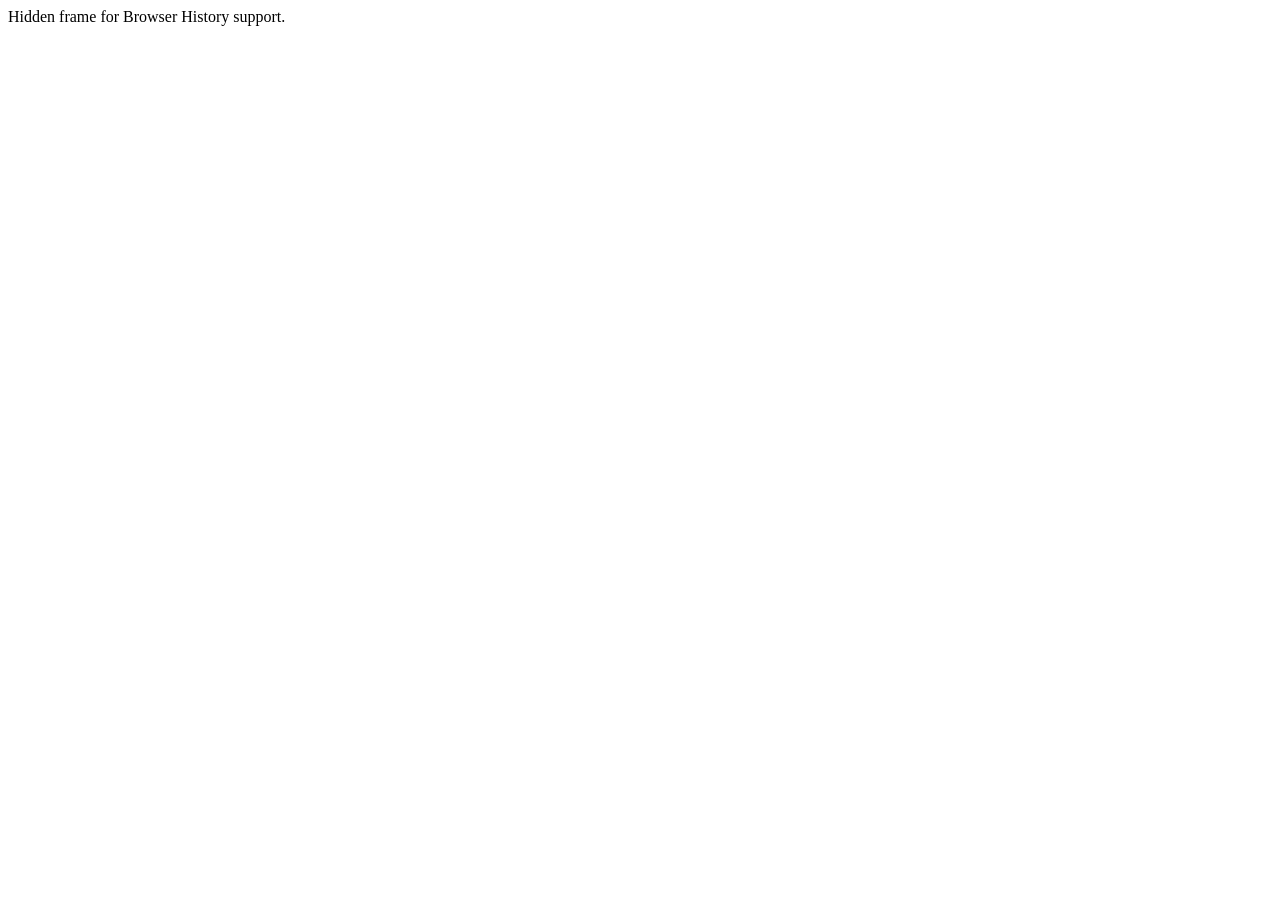
<file: digitalLibraryClientApp/html-template/history/historyFrame.html>
<html>
    <head>
        <META HTTP-EQUIV="Pragma" CONTENT="no-cache"> 
        <META HTTP-EQUIV="Expires" CONTENT="-1"> 
    </head>
    <body>
    <script>
        function processUrl()
        {

            var pos = url.indexOf("?");
            url = pos != -1 ? url.substr(pos + 1) : "";
            if (!parent._ie_firstload) {
                parent.BrowserHistory.setBrowserURL(url);
                try {
                    parent.BrowserHistory.browserURLChange(url);
                } catch(e) { }
            } else {
                parent._ie_firstload = false;
            }
        }

        var url = document.location.href;
        processUrl();
        document.write(encodeURIComponent(url));
    </script>
    Hidden frame for Browser History support.
    </body>
</html>
</file>
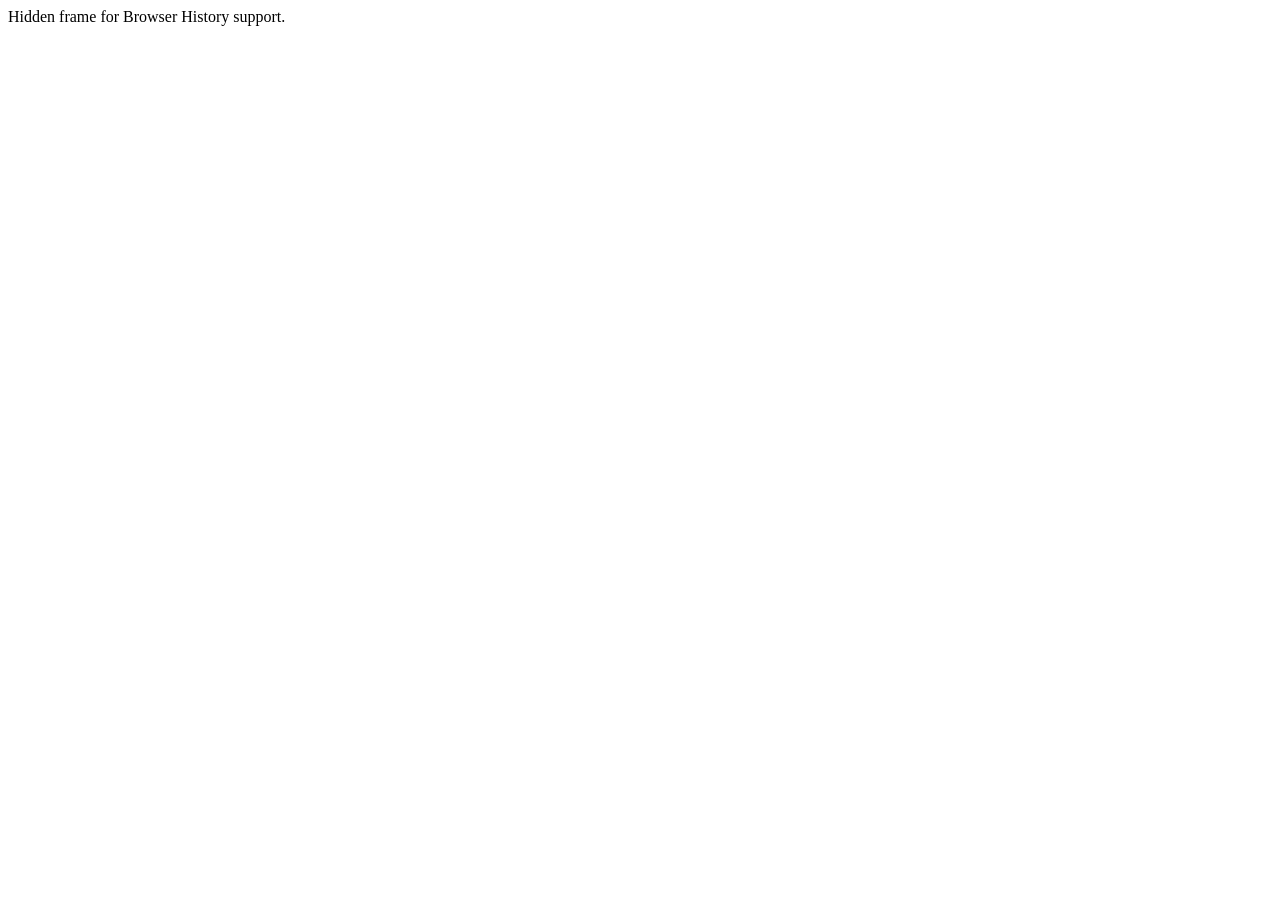
<file: web_app/html-wrapper-template/history/historyFrame.html>
<html>
    <head>
        <META HTTP-EQUIV="Pragma" CONTENT="no-cache"> 
        <META HTTP-EQUIV="Expires" CONTENT="-1"> 
    </head>
    <body>
    <script>
        function processUrl()
        {

            var pos = url.indexOf("?");
            url = pos != -1 ? url.substr(pos + 1) : "";
            if (!parent._ie_firstload) {
                parent.BrowserHistory.setBrowserURL(url);
                try {
                    parent.BrowserHistory.browserURLChange(url);
                } catch(e) { }
            } else {
                parent._ie_firstload = false;
            }
        }

        var url = document.location.href;
        processUrl();
        document.write(url);
    </script>
    Hidden frame for Browser History support.
    </body>
</html>
</file>
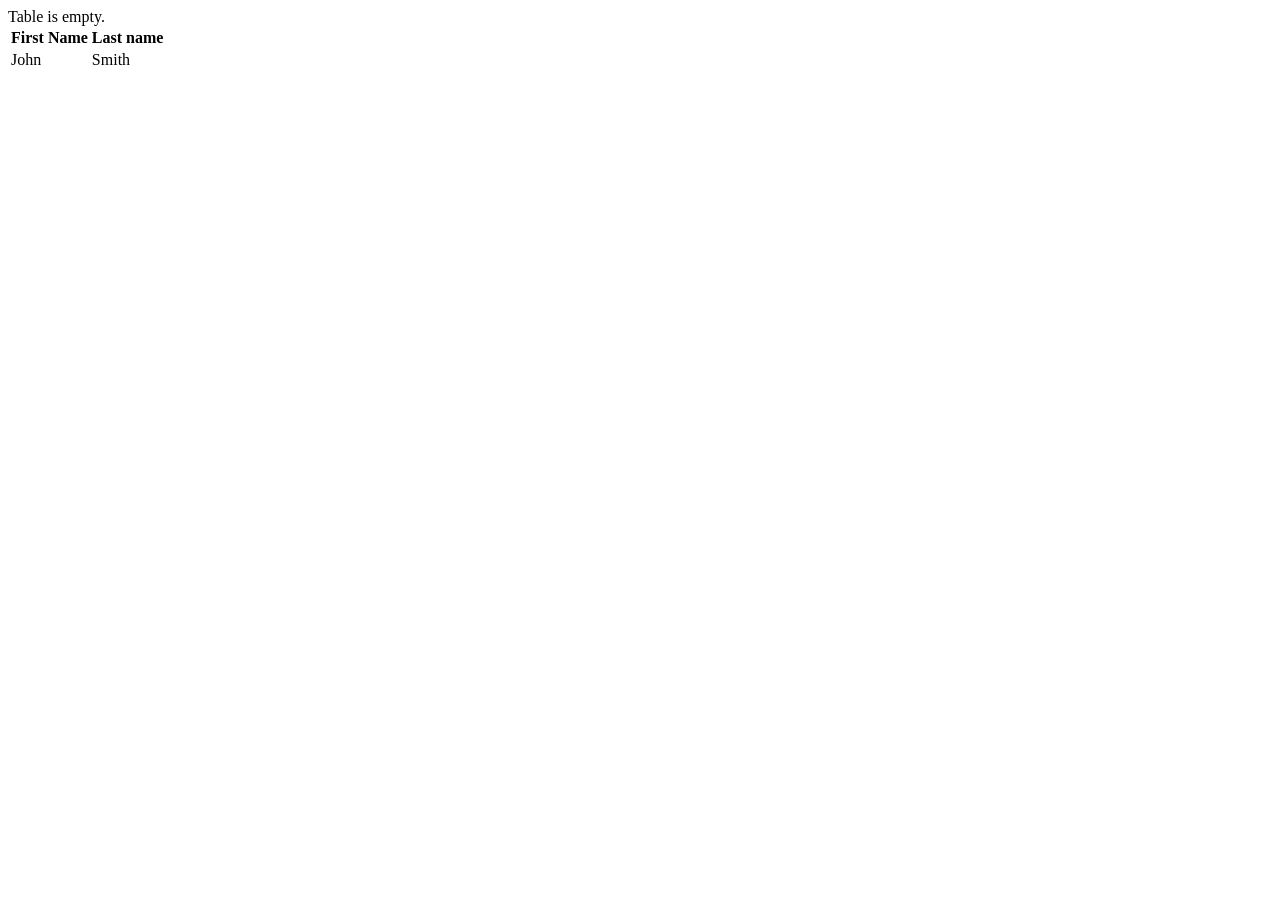
<file: web_app/src/main/webapp/WEB-INF/view/thymeleaf/users.html>
<!DOCTYPE html>
<html xmlns:th="http://www.thymeleaf.org">
    <head th:include="thymeleaf/layout :: headerFragment">
    </head>
    
    <body> 
		
		<div th:include="thymeleaf/layout :: menuFragment">
		</div>
		<div th:if="${#lists.isEmpty(users)}">
			Table is empty.
		</div>
	 	<div th:if="${not #lists.isEmpty(users)}">
	    	<table>
			    <thead>
			        <tr>
						<th> First Name </th>
						<th> Last name </th>
			        </tr>
			    </thead>
			    <tbody>		    
			        <tr th:each="user : ${users}">
			            <td th:text="${user.firstName}">John</td>
			            <td th:text="${user.lastName}">Smith</td>
			        </tr>
			    </tbody>
			</table> 
		</div>
    </body>
</html>
</file>
